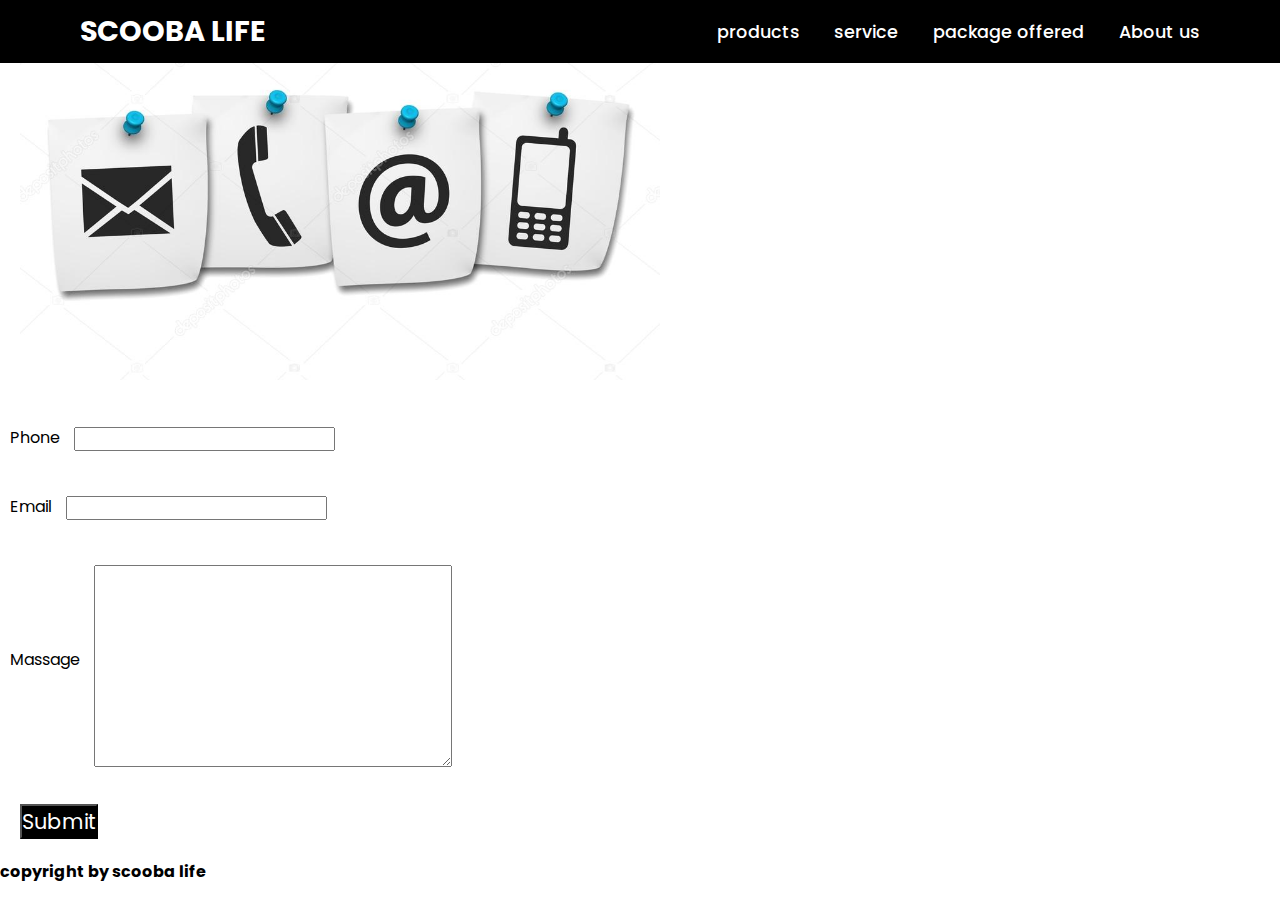
<file: contact (5).html>
<!DOCTYPE html>
<html lang="en">
<head>
    <meta charset="UTF-8">
    <meta name="viewport" content="width=device-width, initial-scale=1.0">
    <link rel="stylesheet" href="./contact.css">
    <title>contact </title>
</head>
<body>
    <header>
        <a href="index.html" class="logo">Scooba Life</a>
        <nav class="navigation">
            <a href="index.html#products">products</a>
            <a href="index.html#service">service </a>
            <a href="index.html#package%20offered">package offered </a>
            <a href="index.html#About%20us">About us</a>
        </nav>
    </header>
    <body> 
       <div>
        <div>
            <img src="contact us.jpg" alt="" class="image_con">
        </div>
        <div class="inputs">
            <form >
            <label > Phone</label>
            <input type="text" required  class="inputs">
            <br>
            <br>
            <label > Email</label>
            <input type="email" required class="inputs">
            <br>
            <br>
            <label class="label_massage" > Massage</label>
            <textarea  cols="30" rows="10" required class="inputs"></textarea>

            <br>
            <input type="submit"  class="button"  onclick="suc()">
        </form>
        </div>
       </div>
       <script>
        function suc(){
        
        
        alert
        }
            
            </script>
            
        
</body>
<footer>
    <p class="copyright">copyright by scooba life</p>
</footer>
</html>
</file>
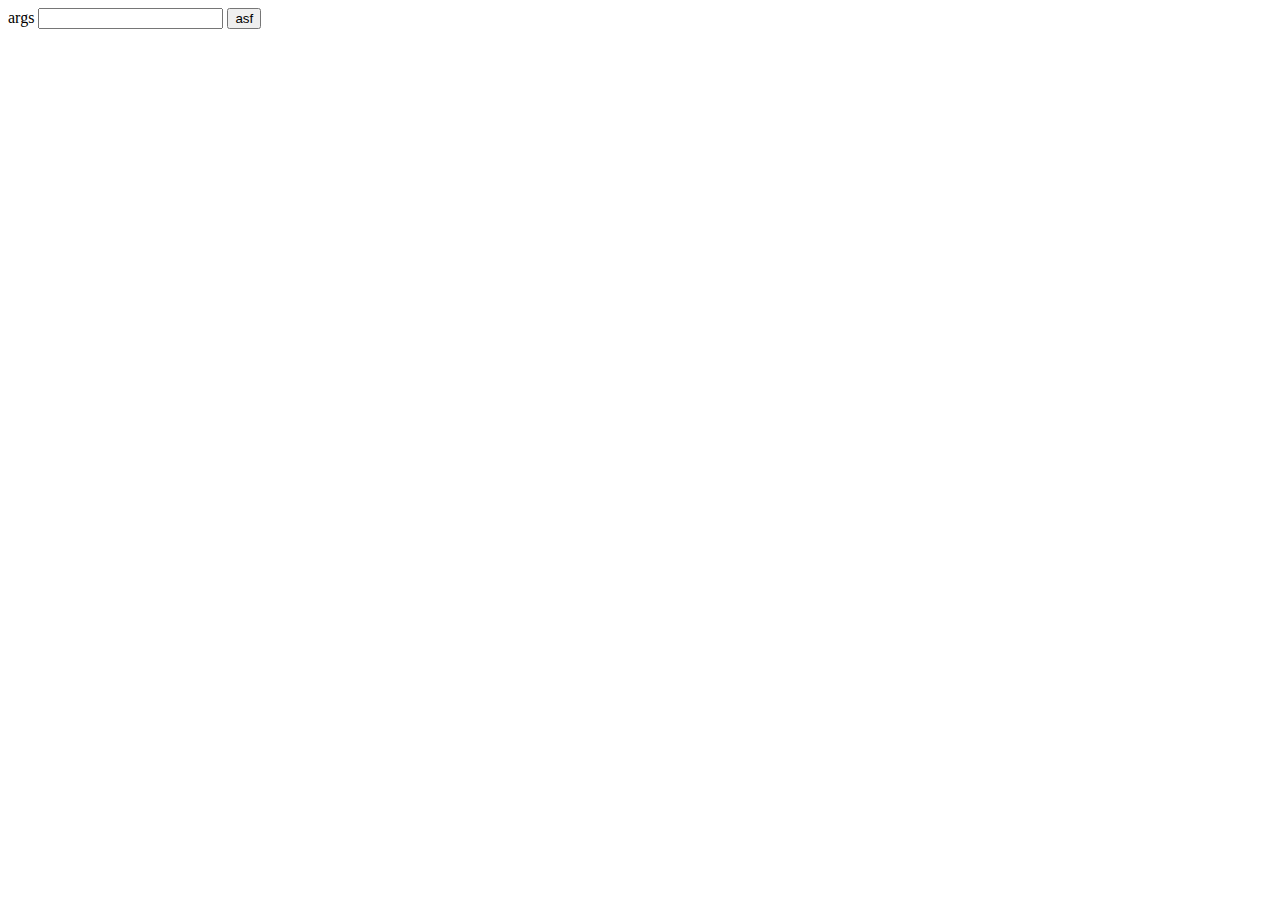
<file: test.html>
<!DOCTYPE html>
<html lang="en">
<head>
    <meta charset="UTF-8">
    <meta name="viewport" content="width=device-width, initial-scale=1.0">
    <title>Document</title>
</head>
<body>
    <label for="">args</label>
    <input type="text" required>
    <button>asf</button>
</body>
</html>
</file>
<file: contact.css>
@import url('https://fonts.googleapis.com/css2?family=Poppins:ital,wght@0,100;0,200;0,300;0,400;0,500;0,600;0,700;0,800;0,900;1,100;1,200;1,300;1,400;1,500;1,600;1,700;1,800;1,900&display=swap');
*{
    font-family: 'Poppins', sans-serif;
    margin: 0;
    padding: 0;
    box-sizing: border-box;
    scroll-behavior: smooth;
}

header{
    background-color: black;
    width: 100%;
    position: fixed;
    z-index: 999;
    display: flex;
    justify-content: space-between;
    align-items: center;
    padding: 10px 80px;
}
.logo{
    text-decoration: none;
    color: white;
    font-weight: bold;
    font-size: 1.8em;
    text-transform: uppercase;

}
.navigation a{
    text-decoration: none;
    color: white;
    font-weight: 500;
    font-size: 1.1em;
    padding-left: 30px;

}
.navigation a:hover{
    color:  blue;
}

.image_con{
    width: 50%;
    margin: 20px;
}
@media (max-width : 400px){
    .navigation a{
        padding-left: 5px;
        font-size: .7em;   
    }

    .logo{
        font-size: 0.1em;
    }
    header {
        padding: 5px 10px;
    }
}
.button{
    background-color: black;
    color: white;
    font-size: 1.3em;
    margin: 10px;
    margin-top: 20px;
}
.inputs{
    margin: 10px;
}
.label_massage{
    float:l;
    position: relative;
    bottom: 7pc;
}
.copyright{
    font-weight: bold;
}
</file>
